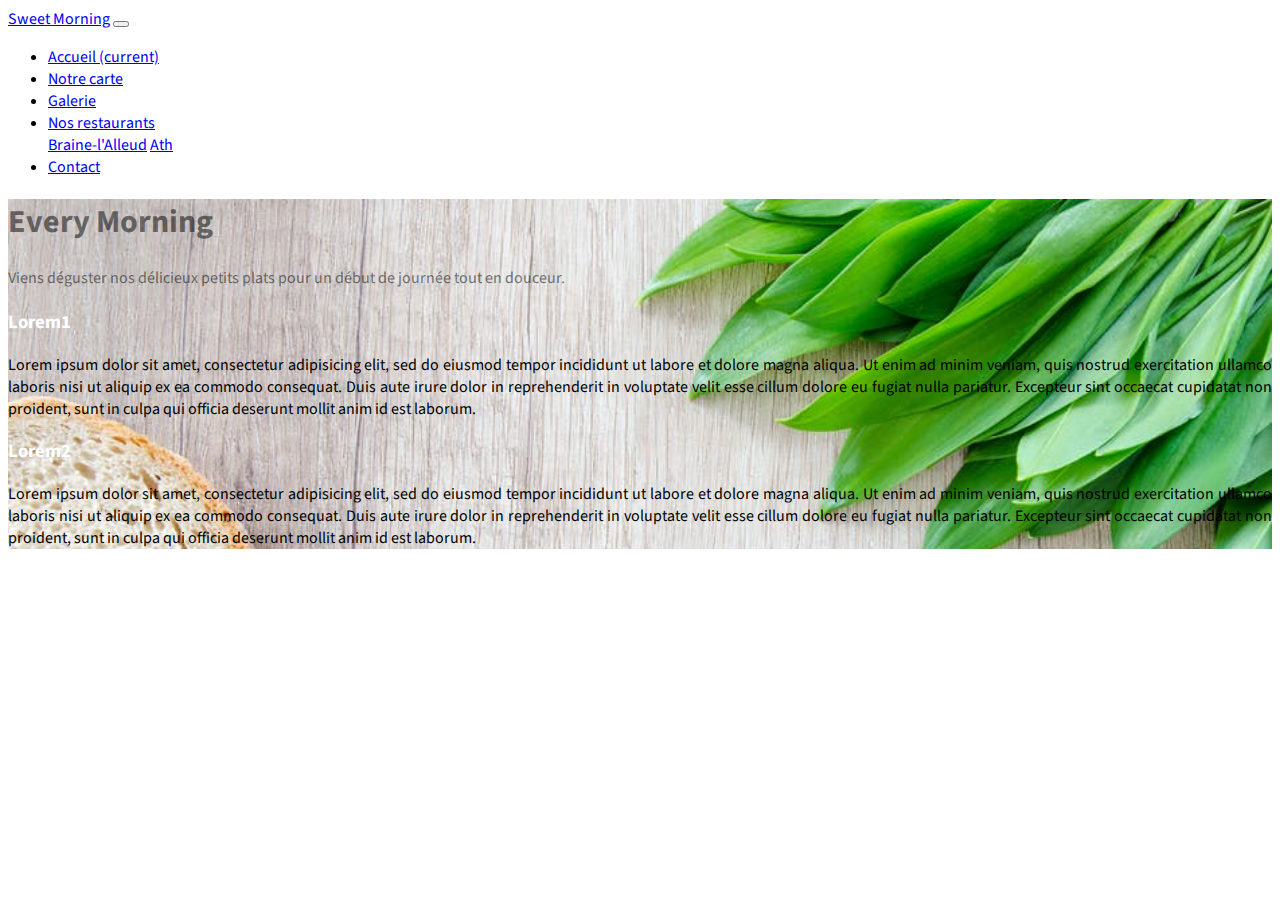
<file: index.html>
<!DOCTYPE html>
<html>
  <head>
    <meta charset="utf-8">
    <meta name="viewport" content="width=device-width, initial-scale=1, shrink-to-fit=no">
    <link rel="stylesheet" href="assets/sass/style.css">
    <link href="https://fonts.googleapis.com/css?family=Source+Sans+Pro" rel="stylesheet">
    <title>Accueil</title>
    <link rel="stylesheet" href="https://maxcdn.bootstrapcdn.com/bootstrap/4.0.0-beta.2/css/bootstrap.min.css" integrity="sha384-PsH8R72JQ3SOdhVi3uxftmaW6Vc51MKb0q5P2rRUpPvrszuE4W1povHYgTpBfshb" crossorigin="anonymous">

  </head>

  <body>
    <!-- navigation -->
    <nav class="navbar navbar-expand-lg navbar-light bg-light">
      <a class="navbar-brand" href="#">Sweet Morning</a>
      <button class="navbar-toggler" type="button" data-toggle="collapse" data-target="#navbarNavDropdown" aria-controls="navbarNavDropdown" aria-expanded="false" aria-label="Toggle navigation">
        <span class="navbar-toggler-icon"></span>
      </button>
      <div class="collapse navbar-collapse" id="navbarNavDropdown">
        <ul class="navbar-nav">
          <li class="nav-item active">
            <a class="nav-link" href="index.html">Accueil <span class="sr-only">(current)</span></a>
          </li>
          <li class="nav-item">
            <a class="nav-link" href="2carte.html">Notre carte</a>
          </li>
          <li class="nav-item">
            <a class="nav-link" href="3photos.html">Galerie</a>
          </li>
          <li class="nav-item dropdown">
            <a class="nav-link dropdown-toggle" href="4restaurants.html" id="navbarDropdownMenuLink" data-toggle="dropdown" aria-haspopup="true" aria-expanded="false">
              Nos restaurants
            </a>
            <div class="dropdown-menu" aria-labelledby="navbarDropdownMenuLink">
              <a class="dropdown-item" href="4restaurants.html#resto1">Braine-l'Alleud</a>
              <a class="dropdown-item" href="4restaurants.html#resto2">Ath</a>
            </div>
          </li>
          <li class="nav-item">
              <a class="nav-link" href="5contact.html">Contact</a>
          </li>
        </ul>
      </div>
    </nav>

<div class="pageindex">


    <div class="jumbotron jumbotron-fluid">
      <div class="container">
        <h1 class="display-3">Every Morning</h1>
        <p class="lead">Viens déguster nos délicieux petits plats pour un début de journée tout en douceur.</p>
      </div>
    </div>
<!-- panel -->
    <div class="container">
      <div class="row">
        <div class="col-md-4 offset-md-2">
          <div class="panel panel-warning"> <!-- à travailler dans css avec .bg-, .text-, and .border -->
              <div class="card-header">
                  <h3 class="card-title">Lorem1</h3>
              </div>
              <div class="card-body"><p>Lorem ipsum dolor sit amet, consectetur adipisicing elit, sed do eiusmod tempor incididunt ut labore et dolore magna aliqua. Ut enim ad minim veniam, quis nostrud exercitation ullamco laboris nisi ut aliquip ex ea commodo consequat. Duis aute irure dolor in reprehenderit in voluptate velit esse cillum dolore eu fugiat nulla pariatur. Excepteur sint occaecat cupidatat non proident, sunt in culpa qui officia deserunt mollit anim id est laborum.</p></div>
          </div>
        </div>
        <div class="col-md-4 offset-md-1">
          <div class="panel panel-warning"> <!-- à travailler dans css avec .bg-, .text-, and .border -->
              <div class="card-header">
                  <h3 class="card-title">Lorem2</h3>
              </div>
              <div class="card-body"><p>Lorem ipsum dolor sit amet, consectetur adipisicing elit, sed do eiusmod tempor incididunt ut labore et dolore magna aliqua. Ut enim ad minim veniam, quis nostrud exercitation ullamco laboris nisi ut aliquip ex ea commodo consequat. Duis aute irure dolor in reprehenderit in voluptate velit esse cillum dolore eu fugiat nulla pariatur. Excepteur sint occaecat cupidatat non proident, sunt in culpa qui officia deserunt mollit anim id est laborum.</p></div>
          </div>
        </div>
      </div>
    </div>


</div> <!-- fin page -->
    <!-- jQuery first, then Popper.js, then Bootstrap JS -->
<script src="https://code.jquery.com/jquery-3.2.1.slim.min.js" integrity="sha384-KJ3o2DKtIkvYIK3UENzmM7KCkRr/rE9/Qpg6aAZGJwFDMVNA/GpGFF93hXpG5KkN" crossorigin="anonymous"></script>
<script src="https://cdnjs.cloudflare.com/ajax/libs/popper.js/1.12.3/umd/popper.min.js" integrity="sha384-vFJXuSJphROIrBnz7yo7oB41mKfc8JzQZiCq4NCceLEaO4IHwicKwpJf9c9IpFgh" crossorigin="anonymous"></script>
<script src="https://maxcdn.bootstrapcdn.com/bootstrap/4.0.0-beta.2/js/bootstrap.min.js" integrity="sha384-alpBpkh1PFOepccYVYDB4do5UnbKysX5WZXm3XxPqe5iKTfUKjNkCk9SaVuEZflJ" crossorigin="anonymous"></script>

  </body>
</html>
</file>
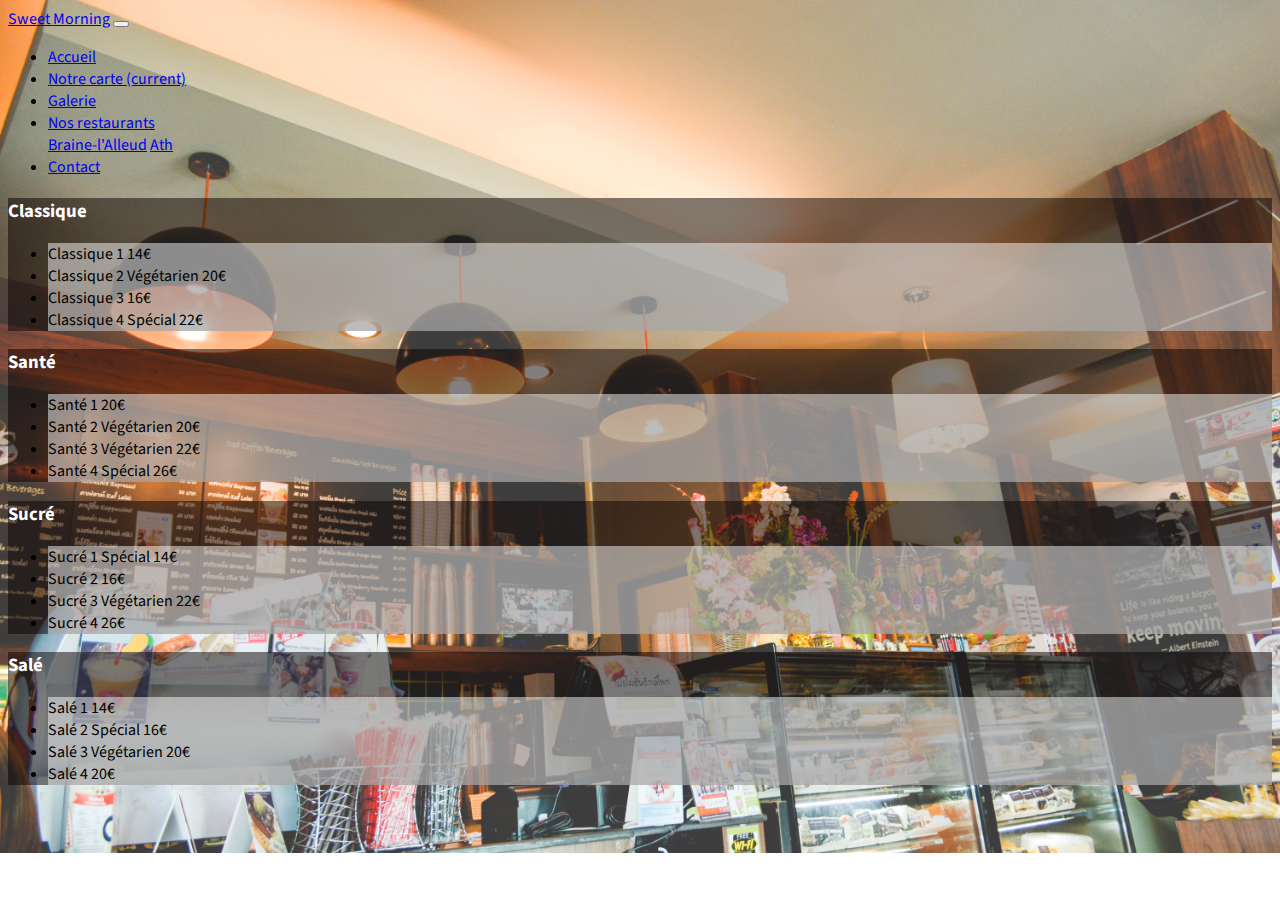
<file: 2carte.html>
<!DOCTYPE html>
<html>
  <head>
    <meta charset="utf-8">
    <meta name="viewport" content="width=device-width, initial-scale=1, shrink-to-fit=no">
    <link rel="stylesheet" href="assets/sass/style.css">
    <link href="https://fonts.googleapis.com/css?family=Source+Sans+Pro" rel="stylesheet">
    <title>Carte</title>
    <link rel="stylesheet" href="https://maxcdn.bootstrapcdn.com/bootstrap/4.0.0-beta.2/css/bootstrap.min.css" integrity="sha384-PsH8R72JQ3SOdhVi3uxftmaW6Vc51MKb0q5P2rRUpPvrszuE4W1povHYgTpBfshb" crossorigin="anonymous">
  </head>

  <body id="pagecarte">
    <!-- navigation -->
    <nav class="navbar navbar-expand-lg navbar-light bg-light">
      <a class="navbar-brand" href="#">Sweet Morning</a>
      <button class="navbar-toggler" type="button" data-toggle="collapse" data-target="#navbarNavDropdown" aria-controls="navbarNavDropdown" aria-expanded="false" aria-label="Toggle navigation">
        <span class="navbar-toggler-icon"></span>
      </button>
      <div class="collapse navbar-collapse" id="navbarNavDropdown">
        <ul class="navbar-nav">
          <li class="nav-item">
            <a class="nav-link" href="index.html">Accueil</a>
          </li>
          <li class="nav-item active">
            <a class="nav-link" href="2carte.html">Notre carte <span class="sr-only">(current)</span></a>
          </li>
          <li class="nav-item">
            <a class="nav-link" href="3photos.html">Galerie</a>
          </li>
          <li class="nav-item dropdown">
            <a class="nav-link dropdown-toggle" href="4restaurants.html" id="navbarDropdownMenuLink" data-toggle="dropdown" aria-haspopup="true" aria-expanded="false">
              Nos restaurants
            </a>
            <div class="dropdown-menu" aria-labelledby="navbarDropdownMenuLink">
              <a class="dropdown-item" href="4restaurants.html#resto1">Braine-l'Alleud</a>
              <a class="dropdown-item" href="4restaurants.html#resto2">Ath</a>
            </div>
          </li>
          <li class="nav-item">
              <a class="nav-link" href="5contact.html">Contact</a>
          </li>
        </ul>
      </div>
    </nav>

<!-- menu -->
    <div class="container" id="menu">
      <div class="row">
        <div class="col-12 col-md-6">
          <div class="p-3 mb-2 text-dark boite-menu">
            <h3>Classique</h3>
            <ul class="list-group liste-menu">
              <li class="list-group-item d-flex justify-content-between align-items-center">
                Classique 1
                <span> </span>
                14€
              </li>
              <li class="list-group-item d-flex justify-content-between align-items-center">
                Classique 2
                <span class="badge badge-success badge-pill">Végétarien</span>
                20€
              </li>
              <li class="list-group-item d-flex justify-content-between align-items-center">
                Classique 3
                <span> </span>
                16€
              </li>
              <li class="list-group-item d-flex justify-content-between align-items-center">
                Classique 4
                <span class="badge badge-warning badge-pill">Spécial</span>
                22€
              </li>
            </ul>
          </div>
        </div>
        <div class="col-12 col-md-6">
          <div class="p-3 mb-2 text-dark boite-menu">
            <h3>Santé</h3>
            <ul class="list-group liste-menu">
              <li class="list-group-item d-flex justify-content-between align-items-center">
                Santé 1
                <span> </span>
                20€
              </li>
              <li class="list-group-item d-flex justify-content-between align-items-center">
                Santé 2
                <span class="badge badge-success badge-pill">Végétarien</span>
                20€
              </li>
              <li class="list-group-item d-flex justify-content-between align-items-center">
                Santé 3
                <span class="badge badge-success badge-pill">Végétarien</span>
                22€
              </li>
              <li class="list-group-item d-flex justify-content-between align-items-center">
                Santé 4
                <span class="badge badge-warning badge-pill">Spécial</span>
                26€
              </li>
            </ul>
          </div>
        </div>
        <div class="col-12 col-md-6">
          <div class="p-3 mb-2 text-dark boite-menu">
            <h3>Sucré</h3>
            <ul class="list-group liste-menu">
              <li class="list-group-item d-flex justify-content-between align-items-center bg-light">
                Sucré 1
                <span class="badge badge-warning badge-pill">Spécial</span>
                14€
              </li>
              <li class="list-group-item d-flex justify-content-between align-items-center">
                Sucré 2
                <span> </span>
                16€
              </li>
              <li class="list-group-item d-flex justify-content-between align-items-center">
                Sucré 3
                <span class="badge badge-success badge-pill">Végétarien</span>
                22€
              </li>
              <li class="list-group-item d-flex justify-content-between align-items-center">
                Sucré 4
                <span > </span>
                26€
              </li>
            </ul>
          </div>
        </div>
        <div class="col-12 col-md-6">
          <div class="p-3 mb-2 text-dark boite-menu">
            <h3>Salé</h3>
            <ul class="list-group liste-menu">
              <li class="list-group-item d-flex justify-content-between align-items-center">
                Salé 1
                <span> </span>
                14€
              </li>
              <li class="list-group-item d-flex justify-content-between align-items-center">
                Salé 2
                <span class="badge badge-warning badge-pill">Spécial</span>
                16€
              </li>
              <li class="list-group-item d-flex justify-content-between align-items-center">
                Salé 3
                <span class="badge badge-success badge-pill">Végétarien</span>
                20€
              </li>
              <li class="list-group-item d-flex justify-content-between align-items-center">
                Salé 4
                <span > </span>
                20€
              </li>
            </ul>
          </div>
        </div>
      </div> <!-- fin row -->
    </div>




    <!-- jQuery first, then Popper.js, then Bootstrap JS -->
    <script src="https://code.jquery.com/jquery-3.2.1.slim.min.js" integrity="sha384-KJ3o2DKtIkvYIK3UENzmM7KCkRr/rE9/Qpg6aAZGJwFDMVNA/GpGFF93hXpG5KkN" crossorigin="anonymous"></script>
    <script src="https://cdnjs.cloudflare.com/ajax/libs/popper.js/1.12.3/umd/popper.min.js" integrity="sha384-vFJXuSJphROIrBnz7yo7oB41mKfc8JzQZiCq4NCceLEaO4IHwicKwpJf9c9IpFgh" crossorigin="anonymous"></script>
    <script src="https://maxcdn.bootstrapcdn.com/bootstrap/4.0.0-beta.2/js/bootstrap.min.js" integrity="sha384-alpBpkh1PFOepccYVYDB4do5UnbKysX5WZXm3XxPqe5iKTfUKjNkCk9SaVuEZflJ" crossorigin="anonymous"></script>

  </body>
</html>
</file>
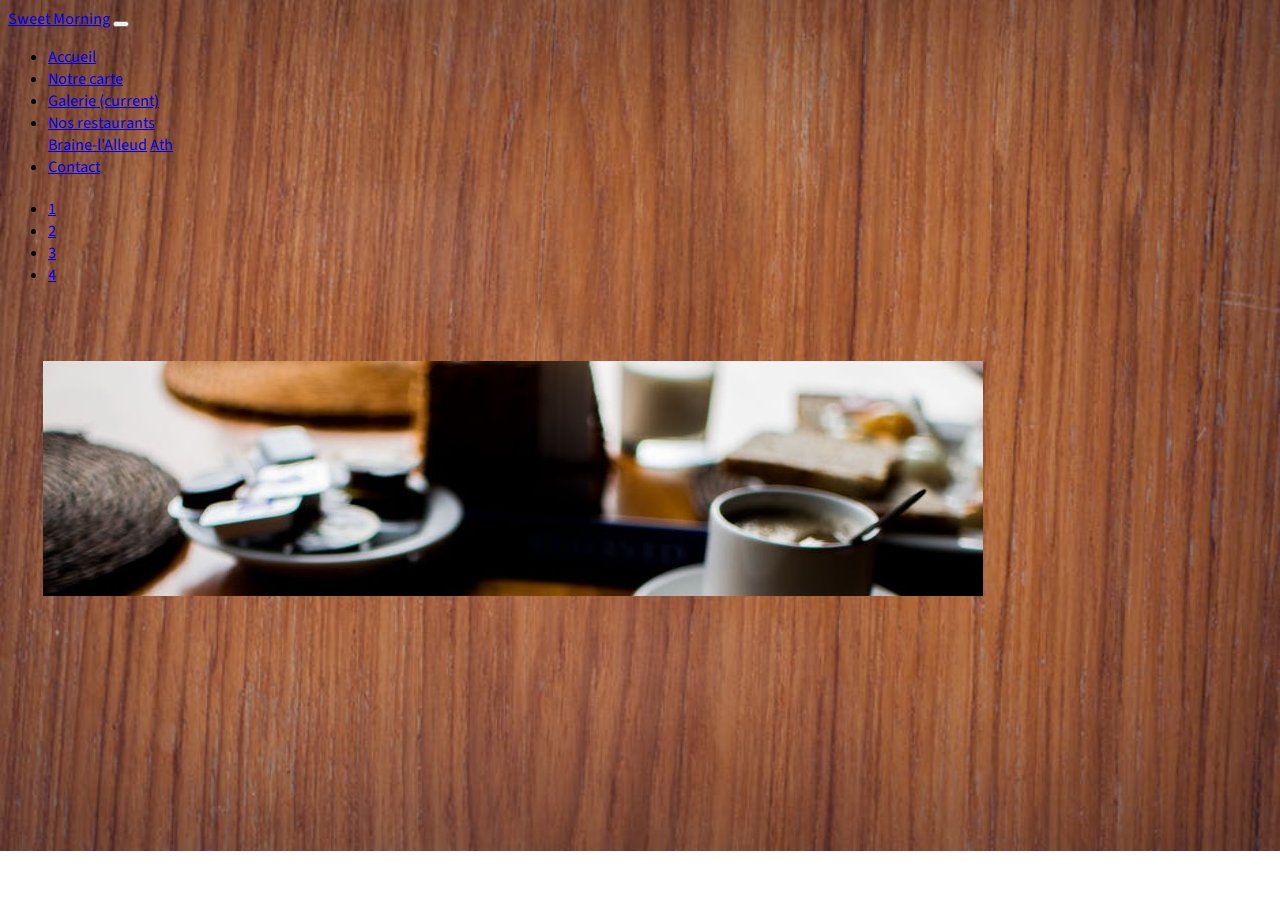
<file: 3photos.html>
<!DOCTYPE html>
<html>
  <head>
    <meta charset="utf-8">
    <meta name="viewport" content="width=device-width, initial-scale=1, shrink-to-fit=no">
    <link rel="stylesheet" href="assets/sass/style.css">
    <link href="https://fonts.googleapis.com/css?family=Source+Sans+Pro" rel="stylesheet">
    <title>Photos</title>
    <link rel="stylesheet" href="https://maxcdn.bootstrapcdn.com/bootstrap/4.0.0-beta.2/css/bootstrap.min.css" integrity="sha384-PsH8R72JQ3SOdhVi3uxftmaW6Vc51MKb0q5P2rRUpPvrszuE4W1povHYgTpBfshb" crossorigin="anonymous">
  </head>

  <body id="pagephoto">
    <!-- navigation -->
    <nav class="navbar navbar-expand-lg navbar-light bg-light">
      <a class="navbar-brand" href="#">Sweet Morning</a>
      <button class="navbar-toggler" type="button" data-toggle="collapse" data-target="#navbarNavDropdown" aria-controls="navbarNavDropdown" aria-expanded="false" aria-label="Toggle navigation">
        <span class="navbar-toggler-icon"></span>
      </button>
      <div class="collapse navbar-collapse" id="navbarNavDropdown">
        <ul class="navbar-nav">
          <li class="nav-item">
            <a class="nav-link" href="index.html">Accueil</a>
          </li>
          <li class="nav-item">
            <a class="nav-link" href="2carte.html">Notre carte</a>
          </li>
          <li class="nav-item active">
            <a class="nav-link" href="3photos.html">Galerie <span class="sr-only">(current)</span></a>
          </li>
          <li class="nav-item dropdown">
            <a class="nav-link dropdown-toggle" href="4restaurants.html" id="navbarDropdownMenuLink" data-toggle="dropdown" aria-haspopup="true" aria-expanded="false">
              Nos restaurants
            </a>
            <div class="dropdown-menu" aria-labelledby="navbarDropdownMenuLink">
              <a class="dropdown-item" href="4restaurants.html#resto1">Braine-l'Alleud</a>
              <a class="dropdown-item" href="4restaurants.html#resto2">Ath</a>
            </div>
          </li>
          <li class="nav-item">
              <a class="nav-link" href="5contact.html">Contact</a>
          </li>
        </ul>
      </div>
    </nav>

    <div class="container">
      <div class="row">
        <div class="col-md-3 offset-md-5">
          <nav aria-label="Page navigation example">
            <ul class="pagination">
              <li class="page-item"><a class="page-link" href="#gallerie1">1</a></li>
              <li class="page-item"><a class="page-link" href="#gallerie2">2</a></li>
              <li class="page-item"><a class="page-link" href="#gallerie3">3</a></li>
              <li class="page-item"><a class="page-link" href="#gallerie4">4</a></li>
            </ul>
          </nav>
        </div>
      </div>
    </div>

    <!-- gallery-->
    <div class="container" id="gallerie">
      <!-- page1 -->
      <div class="row" id="gallerie1">
        <div class="col-md-4">
          <img src="assets/images/gallerie/p2.jpeg" alt="..." class="img-thumbnail">
        </div>
        <div class="col-md-4">
          <img src="assets/images/gallerie/p3.jpeg" alt="..." class="img-thumbnail">
        </div>
        <div class="col-md-4">
          <img src="assets/images/gallerie/p4.jpeg" alt="..." class="img-thumbnail">
        </div>
      </div>
      <!-- page2 -->
      <div class="row" id="gallerie2">
        <div class="col-md-4">
          <img src="assets/images/gallerie/p6.jpg" alt="..." class="img-thumbnail">
        </div>
        <div class="col-md-4">
          <img src="assets/images/gallerie/p5.jpeg" alt="..." class="img-thumbnail">
        </div>
        <div class="col-md-4">
          <img src="assets/images/gallerie/p7.jpeg" alt="..." class="img-thumbnail">
        </div>
      </div>
      <!-- page 3 -->
      <div class="row" id="gallerie3">
        <div class="col-md-4">
          <img src="assets/images/gallerie/p8.jpeg" alt="..." class="img-thumbnail">
        </div>
        <div class="col-md-4">
          <img src="assets/images/gallerie/p9.jpeg" alt="..." class="img-thumbnail">
        </div>
        <div class="col-md-4">
          <img src="assets/images/gallerie/p10.jpeg" alt="..." class="img-thumbnail">
        </div>
      </div>
      <!-- page4 -->
      <div class="row" id="gallerie4">
        <div class="col-md-4">
          <img src="assets/images/gallerie/p11.jpeg" alt="..." class="img-thumbnail">
        </div>
        <div class="col-md-4">
          <img src="assets/images/gallerie/p12.jpeg" alt="..." class="img-thumbnail">
        </div>
        <div class="col-md-4">
          <img src="assets/images/gallerie/p13.jpeg" alt="..." class="img-thumbnail">
        </div>
      </div>
    </div> <!-- fin gallery-->





    <!-- jQuery first, then Popper.js, then Bootstrap JS -->
    <script src="https://code.jquery.com/jquery-3.2.1.slim.min.js" integrity="sha384-KJ3o2DKtIkvYIK3UENzmM7KCkRr/rE9/Qpg6aAZGJwFDMVNA/GpGFF93hXpG5KkN" crossorigin="anonymous"></script>
    <script src="https://cdnjs.cloudflare.com/ajax/libs/popper.js/1.12.3/umd/popper.min.js" integrity="sha384-vFJXuSJphROIrBnz7yo7oB41mKfc8JzQZiCq4NCceLEaO4IHwicKwpJf9c9IpFgh" crossorigin="anonymous"></script>
    <script src="https://maxcdn.bootstrapcdn.com/bootstrap/4.0.0-beta.2/js/bootstrap.min.js" integrity="sha384-alpBpkh1PFOepccYVYDB4do5UnbKysX5WZXm3XxPqe5iKTfUKjNkCk9SaVuEZflJ" crossorigin="anonymous"></script>

  </body>
</html>
</file>
<file: assets/sass/style.css>
.jumbotron {
  opacity: 0.5; }

body {
  font-family: 'Source Sans Pro', sans-serif; }

p {
  text-align: justify; }

.container {
  margin-top: 20px; }

/*page index*/
.pageindex {
  background-image: url(../images/illustration/i1.jpeg);
  background-repeat: no-repeat;
  background-size: cover; }

/*page 2cartes*/
#pagecarte {
  background-image: url(../images/resto/resto4.jpeg);
  background-repeat: no-repeat;
  background-size: cover; }

.boite-menu {
  background-color: rgba(8, 0, 0, 0.5) !important; }

h3 {
  color: white !important; }

.liste-menu .list-group-item {
  background-color: rgba(248, 249, 250, 0.5) !important; }

/*page 3photo*/
#pagephoto {
  background-image: url(../images/gallerie/table.jpeg);
  background-repeat: no-repeat;
  background-size: cover; }

#gallerie {
  height: 270px;
  overflow: hidden;
  margin-top: 40px; }

#gallerie1, #gallerie2, #gallerie3, #gallerie4 {
  margin: 25px;
  padding: 10px; }

.img-thumbnail {
  height: 100% !important; }

/*page 4resto*/
#pagerestos {
  background-image: url(../images/resto/resto1.jpeg);
  background-repeat: no-repeat;
  background-size: cover;
  color: white; }

.vignette-carte {
  width: 100%; }

.cadre-resto {
  background-color: rgba(8, 0, 0, 0.5);
  margin-top: 50px; }

/*page 5contact*/
#pagecontact {
  background-image: url(../images/illustration/i2.jpg);
  background-repeat: no-repeat;
  background-size: cover; }

/*# sourceMappingURL=style.css.map */
</file>
